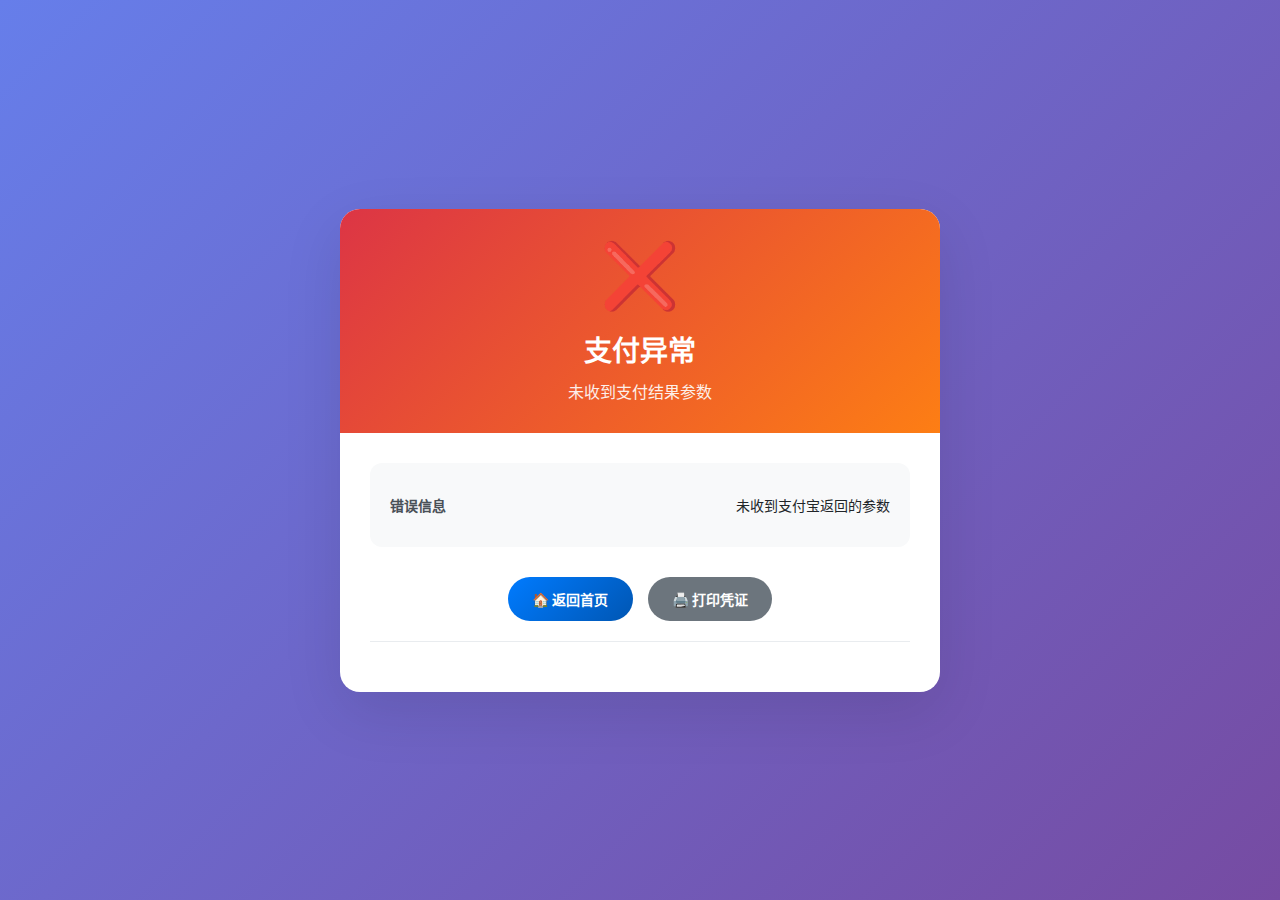
<file: payment_result.html>
<!DOCTYPE html>
<html lang="zh-CN">
<head>
    <meta charset="UTF-8">
    <meta name="viewport" content="width=device-width, initial-scale=1.0">
    <title>支付结果 - 支付宝H5支付</title>
    <style>
        * {
            margin: 0;
            padding: 0;
            box-sizing: border-box;
        }

        body {
            font-family: -apple-system, BlinkMacSystemFont, 'Segoe UI', 'PingFang SC', 'Hiragino Sans GB', 'Microsoft YaHei', sans-serif;
            background: linear-gradient(135deg, #667eea 0%, #764ba2 100%);
            min-height: 100vh;
            display: flex;
            align-items: center;
            justify-content: center;
            padding: 20px;
        }

        .result-container {
            background: white;
            border-radius: 20px;
            box-shadow: 0 20px 60px rgba(0, 0, 0, 0.1);
            max-width: 600px;
            width: 100%;
            overflow: hidden;
            animation: slideInUp 0.6s ease-out;
        }

        .result-header {
            background: linear-gradient(135deg, #28a745 0%, #20c997 100%);
            color: white;
            padding: 30px;
            text-align: center;
        }

        .result-header.failed {
            background: linear-gradient(135deg, #dc3545 0%, #fd7e14 100%);
        }

        .result-icon {
            font-size: 64px;
            margin-bottom: 15px;
            display: block;
        }

        .result-title {
            font-size: 28px;
            font-weight: 700;
            margin-bottom: 10px;
        }

        .result-subtitle {
            font-size: 16px;
            opacity: 0.9;
        }

        .result-content {
            padding: 30px;
        }

        .payment-info {
            background: #f8f9fa;
            border-radius: 12px;
            padding: 20px;
            margin-bottom: 25px;
        }

        .info-row {
            display: flex;
            justify-content: space-between;
            align-items: center;
            padding: 12px 0;
            border-bottom: 1px solid #e9ecef;
        }

        .info-row:last-child {
            border-bottom: none;
        }

        .info-label {
            font-weight: 600;
            color: #495057;
            font-size: 14px;
        }

        .info-value {
            color: #212529;
            font-size: 14px;
            text-align: right;
            max-width: 60%;
            word-break: break-all;
        }

        .amount {
            font-size: 18px;
            font-weight: 700;
            color: #28a745;
        }

        .actions {
            display: flex;
            gap: 15px;
            justify-content: center;
            margin-top: 30px;
        }

        .btn {
            padding: 12px 24px;
            border: none;
            border-radius: 25px;
            font-size: 14px;
            font-weight: 600;
            cursor: pointer;
            text-decoration: none;
            display: inline-flex;
            align-items: center;
            gap: 8px;
            transition: all 0.3s ease;
        }

        .btn-primary {
            background: linear-gradient(135deg, #007bff 0%, #0056b3 100%);
            color: white;
        }

        .btn-primary:hover {
            transform: translateY(-2px);
            box-shadow: 0 8px 25px rgba(0, 123, 255, 0.3);
        }

        .btn-secondary {
            background: #6c757d;
            color: white;
        }

        .btn-secondary:hover {
            background: #5a6268;
            transform: translateY(-2px);
        }

        .timestamp {
            text-align: center;
            color: #6c757d;
            font-size: 12px;
            margin-top: 20px;
            padding-top: 20px;
            border-top: 1px solid #e9ecef;
        }

        @keyframes slideInUp {
            from {
                opacity: 0;
                transform: translateY(50px);
            }
            to {
                opacity: 1;
                transform: translateY(0);
            }
        }

        @media (max-width: 480px) {
            .result-container {
                margin: 10px;
            }
            
            .result-header {
                padding: 20px;
            }
            
            .result-content {
                padding: 20px;
            }
            
            .actions {
                flex-direction: column;
            }
            
            .btn {
                width: 100%;
                justify-content: center;
            }
        }
    </style>
</head>
<body>
    <div class="result-container">
        <div class="result-header" id="resultHeader">
            <span class="result-icon" id="resultIcon">✅</span>
            <h1 class="result-title" id="resultTitle">支付成功</h1>
            <p class="result-subtitle" id="resultSubtitle">您的订单已完成支付</p>
        </div>
        
        <div class="result-content">
            <div class="payment-info" id="paymentInfo">
                <!-- 支付信息将通过JavaScript动态填充 -->
            </div>
            
            <div class="actions">
                <a href="/" class="btn btn-primary">
                    🏠 返回首页
                </a>
                <button class="btn btn-secondary" onclick="window.print()">
                    🖨️ 打印凭证
                </button>
            </div>
            
            <div class="timestamp" id="timestamp">
                <!-- 时间戳将通过JavaScript填充 -->
            </div>
        </div>
    </div>

    <script>
        // 解析URL参数
        function getUrlParams() {
            const params = new URLSearchParams(window.location.search);
            const result = {};
            for (const [key, value] of params) {
                result[key] = value;
            }
            return result;
        }

        // 格式化金额
        function formatAmount(amount) {
            return `¥${parseFloat(amount).toFixed(2)}`;
        }

        // 格式化时间
        function formatTime(timestamp) {
            if (!timestamp) return new Date().toLocaleString('zh-CN');
            return new Date(timestamp).toLocaleString('zh-CN');
        }

        // 渲染支付结果
        function renderPaymentResult() {
            const params = getUrlParams();
            const paymentInfo = document.getElementById('paymentInfo');
            const timestamp = document.getElementById('timestamp');
            
            // 检查是否有支付参数
            if (Object.keys(params).length === 0) {
                // 没有参数，显示错误状态
                document.getElementById('resultHeader').classList.add('failed');
                document.getElementById('resultIcon').textContent = '❌';
                document.getElementById('resultTitle').textContent = '支付异常';
                document.getElementById('resultSubtitle').textContent = '未收到支付结果参数';
                
                paymentInfo.innerHTML = `
                    <div class="info-row">
                        <span class="info-label">错误信息</span>
                        <span class="info-value">未收到支付宝返回的参数</span>
                    </div>
                `;
                return;
            }

            // 构建支付信息显示
            let infoHtml = '';
            
            // 订单号
            if (params.out_trade_no) {
                infoHtml += `
                    <div class="info-row">
                        <span class="info-label">订单号</span>
                        <span class="info-value">${params.out_trade_no}</span>
                    </div>
                `;
            }
            
            // 支付金额
            if (params.total_amount) {
                infoHtml += `
                    <div class="info-row">
                        <span class="info-label">支付金额</span>
                        <span class="info-value amount">${formatAmount(params.total_amount)}</span>
                    </div>
                `;
            }
            
            // 支付宝交易号
            if (params.trade_no) {
                infoHtml += `
                    <div class="info-row">
                        <span class="info-label">支付宝交易号</span>
                        <span class="info-value">${params.trade_no}</span>
                    </div>
                `;
            }
            
            // 支付时间
            if (params.timestamp) {
                infoHtml += `
                    <div class="info-row">
                        <span class="info-label">支付时间</span>
                        <span class="info-value">${formatTime(params.timestamp)}</span>
                    </div>
                `;
            }
            
            // 支付方式
            if (params.method) {
                const methodName = params.method === 'alipay.trade.wap.pay.return' ? '支付宝H5支付' : params.method;
                infoHtml += `
                    <div class="info-row">
                        <span class="info-label">支付方式</span>
                        <span class="info-value">${methodName}</span>
                    </div>
                `;
            }
            
            // 商户ID
            if (params.seller_id) {
                infoHtml += `
                    <div class="info-row">
                        <span class="info-label">商户ID</span>
                        <span class="info-value">${params.seller_id}</span>
                    </div>
                `;
            }
            
            paymentInfo.innerHTML = infoHtml;
            
            // 设置时间戳
            timestamp.textContent = `页面生成时间: ${new Date().toLocaleString('zh-CN')}`;
        }

        // 页面加载完成后渲染结果
        document.addEventListener('DOMContentLoaded', renderPaymentResult);
    </script>
</body>
</html>
</file>
